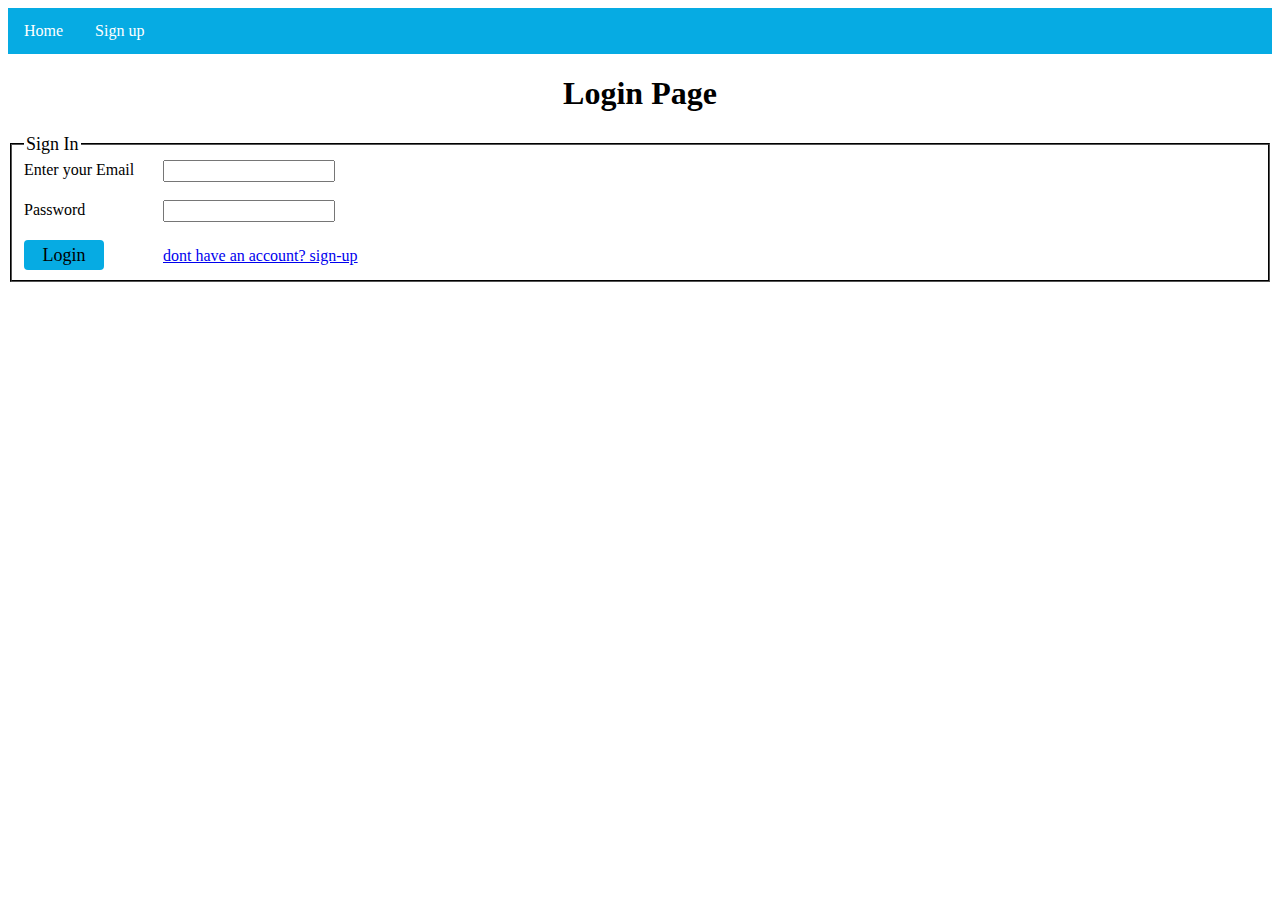
<file: index.html>
<!DOCTYPE html>
<html lang="en">

<head>
    <meta charset="UTF-8">
    <meta http-equiv="X-UA-Compatible" content="IE=edge">
    <meta name="viewport" content="width=device-width, initial-scale=1.0">
    <title>Form in HTML</title>
</head>

<body>
    <link rel="stylesheet" type="text/css" href="style.css">


    <ul>
        <li> <a href="./index.html"> Home </a> </li>
        <li> <a href="./signup.html"> Sign up </a> </li>

    </ul>


    <h1 style="text-align: center;">Login Page</h1>

    <form>

        <fieldset>

            <legend style="font-size: large;"> Sign In</legend>

            <label for="username">Enter your Email</label>
            <input type="text" id="username" style="margin-left: 25px;">

            <br /> <br />

            <label for="Password">Password</label>
            <input type="password" id="Password" style="margin-left: 74px;">

            <br /> <br />

            <button class="login"> Login </button>

            <a style="margin-left: 55px;" href="./signup.html">dont have an account? sign-up </a> 

        </fieldset>









    </form>

</body>

</html>
</file>
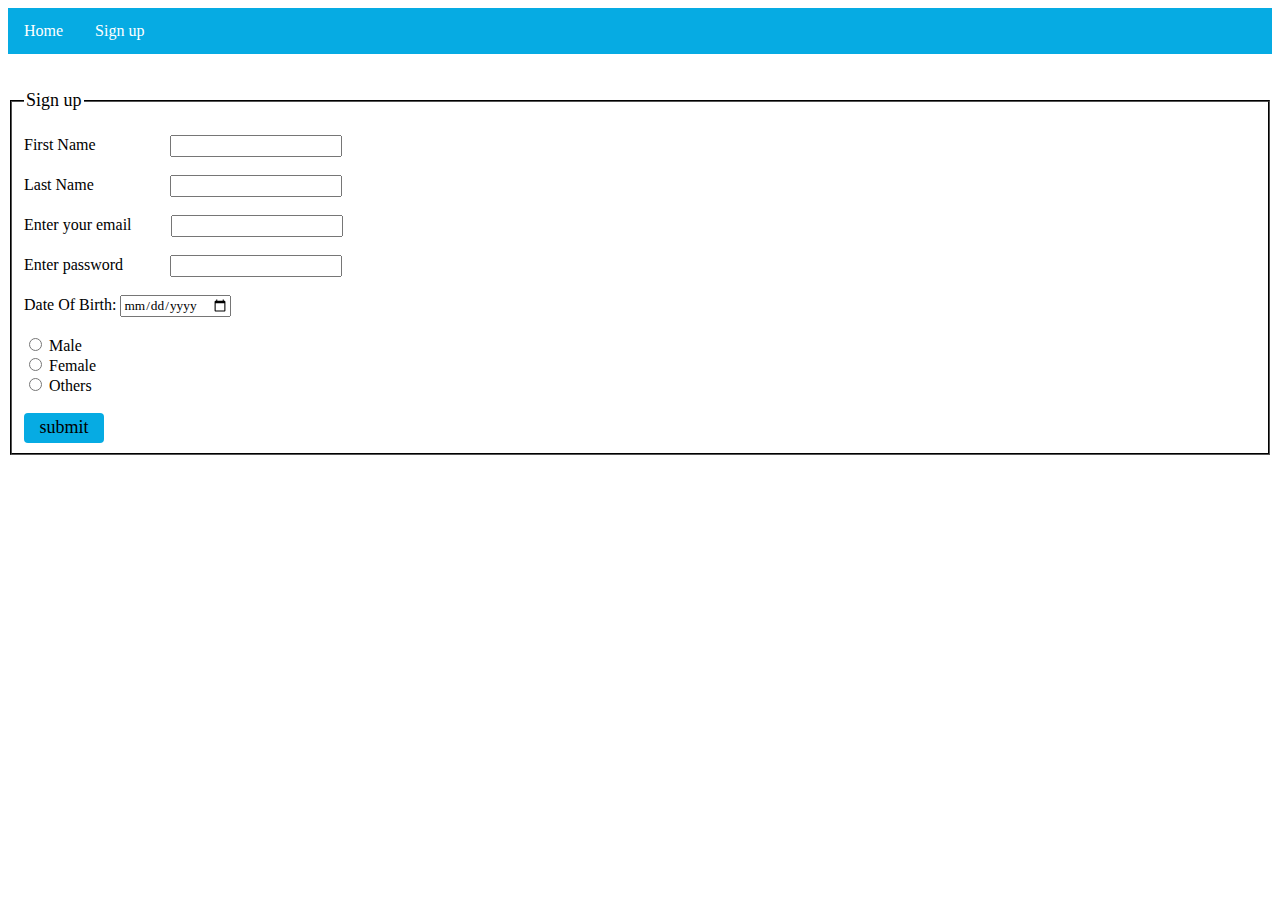
<file: signup.html>
<!DOCTYPE html>
<html lang="en">

<head>
    <meta charset="UTF-8">
    <meta http-equiv="X-UA-Compatible" content="IE=edge">
    <meta name="viewport" content="width=device-width, initial-scale=1.0">
    <title>Sign up page</title>
</head>

<body>

    <link rel="stylesheet" type="text/css" href="style.css">

    <ul>
        <li> <a href="./index.html"> Home </a> </li>
        <li> <a href="./signup.html"> Sign up </a> </li>

    </ul>

    <br /> <br />

    <form>


        <fieldset>

            <legend style="font-size: large;"> Sign up</legend>

            <br>

            <label for="f_name"> First Name</label>
            <input id="f_name" type="text" required style="margin-left: 70px;">

            <br /> <br />

            <label for="l_name"> Last Name</label>
            <input id="l_name" type="text" required style="margin-left: 72px;">

            <br /> <br />

            <label for="email">Enter your email</label>
            <input id="email" type="text" required style="margin-left: 35px;">

            <br /> <br />


            <label for="password">Enter password</label>
            <input type="password" id="password"
                pattern="^(?=.*[a-z])(?=.*[A-Z])(?=.*[0-9])(?=.*[!@#$%^&*_=+-]).{8,12}$" title="At least 1 Uppercase
            At least 1 Lowercase ,At least 1 Number, At least 1 Symbol, symbol allowed --> !@#$%^&*_=+-
            Min 8 chars and Max 12 chars" required maxlength="12" minlength="8"  style="margin-left: 43px;"/>

            <br /> <br />

            <label for="dob"> Date Of Birth:</label>
            <input type="date" id="dob" />

            <br /> <br />

            <input type="radio" id="Male" name="gender" value="Male">
            <label for="Male">Male</label><br>
            <input type="radio" id="Female" name="gender" value="Female">
            <label for="Female">Female</label><br>
            <input type="radio" id="Others" name="gender" value="Others">
            <label for="Others">Others</label>

            <br /> <br />

            <button class="submit" type="submit">submit</button>




        </fieldset>

    </form>

</body>

</html>
</file>
<file: style.css>
*{
    font-family: 'Times New Roman', Times, serif;
}

fieldset{
    border-color: black;
}

.login{
    background-color: rgb(6, 171, 227);
    border: none;
    height: 30px;
    width: 80px;
    border-radius: 4px;
   font-size: large;
}

.login:hover{
    background-color: green;
}

.submit{
    background-color: rgb(6, 171, 227);
    border: none;
    height: 30px;
    width: 80px;
    border-radius: 4px;
   font-size: large;

}
.submit:hover{
    background-color: green;
}

ul{
    margin: 0;
    padding: 0;
    list-style-type: none;
    background-color:rgb(6, 171, 227);
    overflow: hidden;
}
li {
    float: left;
  }

li a{
    display: block;
    color: white;
    text-align: center;
    padding: 14px 16px;
    text-decoration: none;


}
li a:hover {
    background-color: green;
  }
</file>
